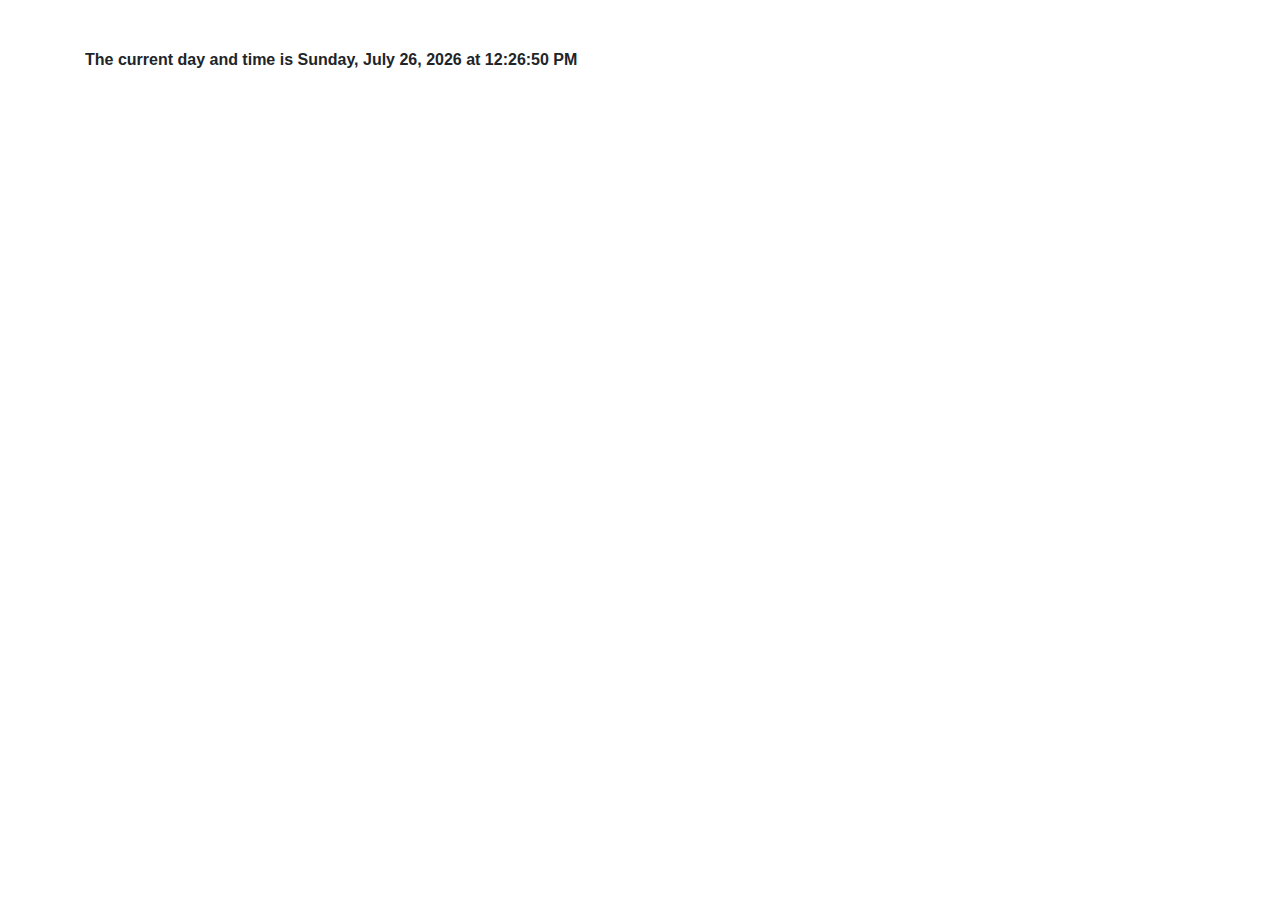
<file: Flask-Exercises/Flask-Exercises-main/exercise_01/templates/index.html>
<!DOCTYPE html>
<html lang="en">
<head>
    <meta charset="UTF-8">
    <meta name="viewport" content="width=device-width, initial-scale=1.0">
    <title>Exercise 1</title>
    <!--Bootstrap implementation-->
    <link href="https://maxcdn.bootstrapcdn.com/bootstrap/4.5.2/css/bootstrap.min.css" rel="stylesheet">
</head>
<body>
    <div class="container mt-5">
        <p><strong class="times-new-roman">The current day and time is <span id="current-time"></span></strong></p>
    </div>

    <script>
        function updateCurrentTime() {
            const currentTimeElement = document.getElementById('current-time');
            const options = {
                weekday: 'long',
                year: 'numeric',
                month: 'long',
                day: 'numeric',
                hour: 'numeric',
                minute: 'numeric',
                second: 'numeric'
            };
            const currentDateTime = new Date().toLocaleDateString('en-US', options);
            currentTimeElement.textContent = currentDateTime;
        }

        updateCurrentTime(); //updates after reloading the page

        setInterval(updateCurrentTime, 1000); //updates every second
    </script>
</body>
</html>
</file>
